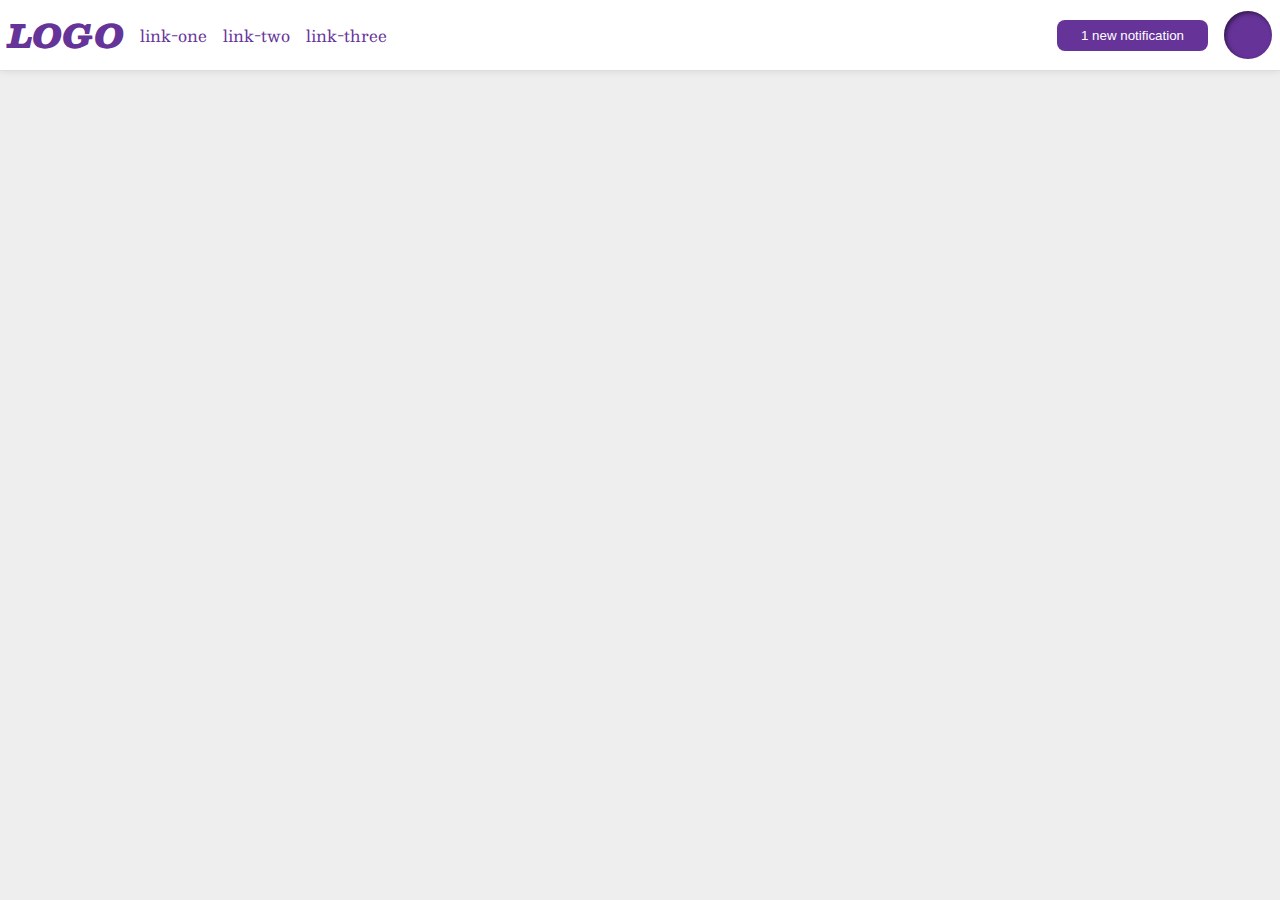
<file: flex/03-flex-header-2/index.html>
<!DOCTYPE html>
<html lang="en">
<head>
  <meta charset="UTF-8">
  <meta http-equiv="X-UA-Compatible" content="IE=edge">
  <meta name="viewport" content="width=device-width, initial-scale=1.0">
  <title>Flex Header 2</title>
  <link rel="stylesheet" href="style.css">
</head>
<body>
  <div class="header">
    <div class="left">
      <div class="logo">
        LOGO
      </div>
      <ul class="links">
        <li><a href="google.com">link-one</a></li>
        <li><a href="google.com">link-two</a></li>
        <li><a href="google.com">link-three</a></li>
      </ul>
      </div>
    <div class="user-info">
      <button class="notifications">
        1 new notification
      </button>
        <div class="profile-image"></div>
    </div>
  </div>
</body>
</html>
</file>
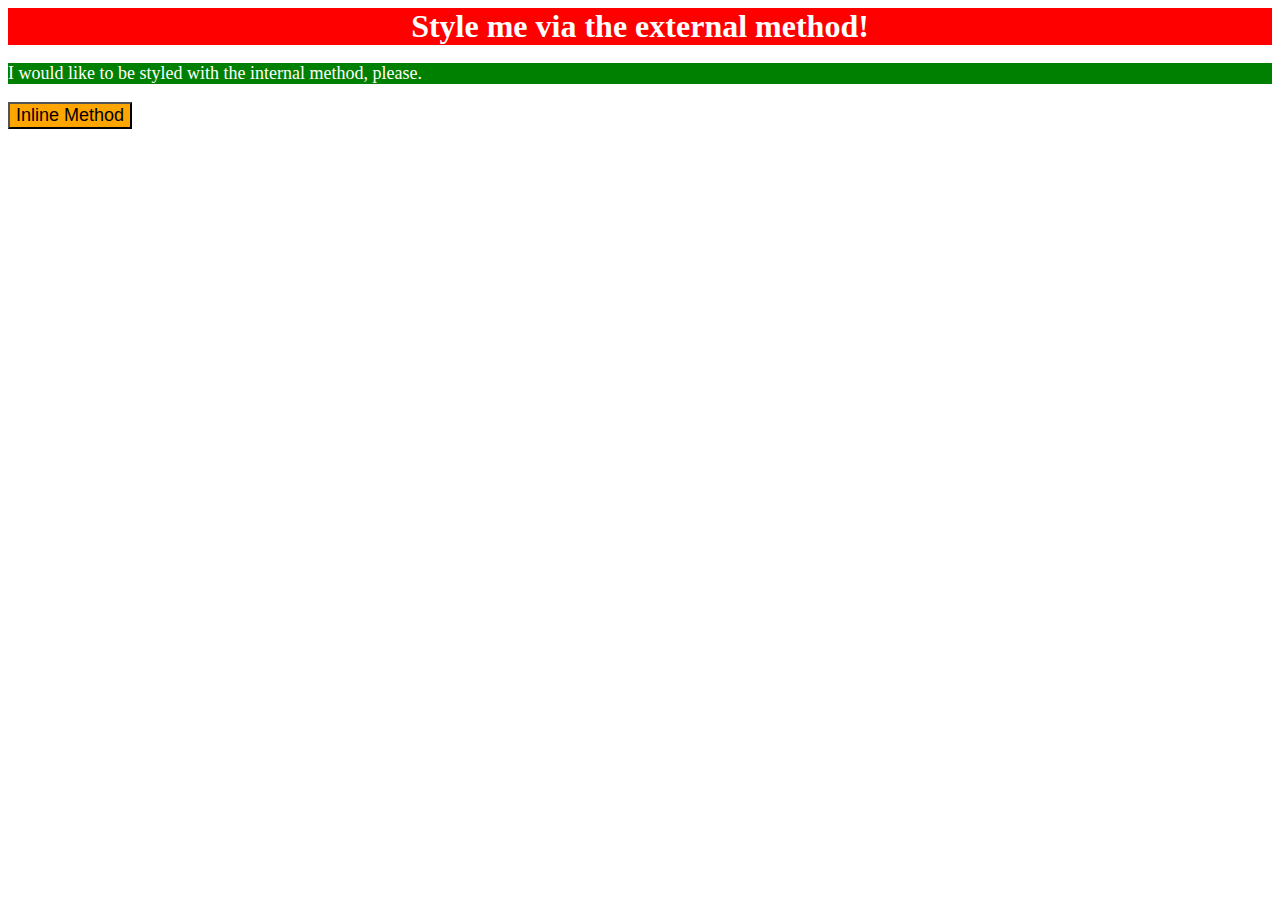
<file: foundations/01-css-methods/index.html>
<!DOCTYPE html>
<html lang="en">
<head>
  <Style>
    p {
      color: white;
      background-color: green;
      font-size: 18px;
    }
  </Style>
  <meta charset="UTF-8">
  <meta http-equiv="X-UA-Compatible" content="IE=edge">
  <meta name="viewport" content="width=device-width, initial-scale=1.0">
  <title>Methods for Adding CSS</title>
  <link rel="stylesheet" href="style.css" />
</head>
<body>
  <div>Style me via the external method!</div>
  <p>I would like to be styled with the internal method, please.</p>
  <button style="background-color: orange; font-size: 18px;">Inline Method</button>
</body>
</html>
</file>
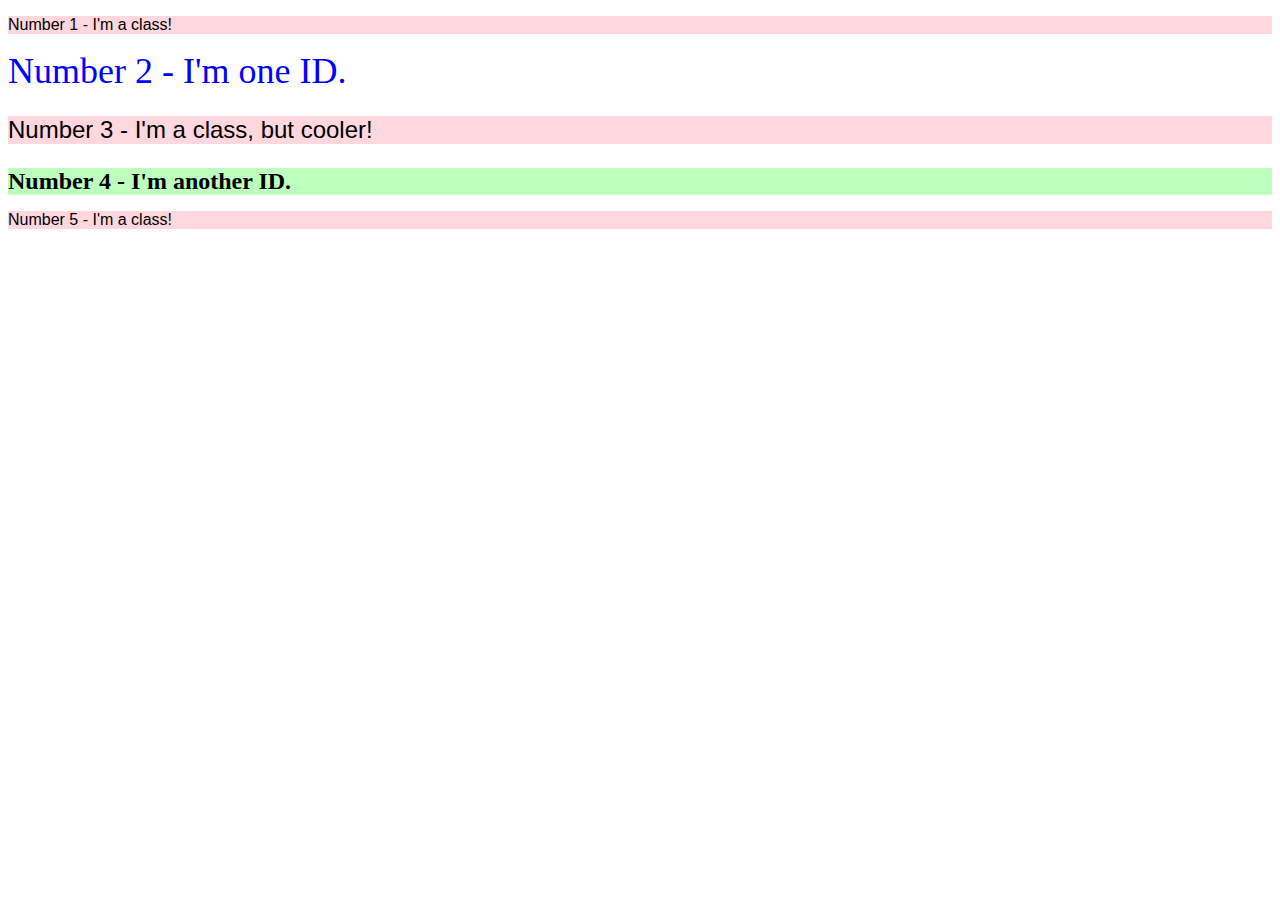
<file: foundations/02-class-id-selectors/index.html>
<!DOCTYPE html>
<html lang="en">
<head>
  <meta charset="UTF-8">
  <meta http-equiv="X-UA-Compatible" content="IE=edge">
  <meta name="viewport" content="width=device-width, initial-scale=1.0">
  <title>Class and ID Selectors</title>
  <link rel="stylesheet" href="style.css">
</head>
<body>
  <p class="odd">Number 1 - I'm a class!</p>
  <div id="two">Number 2 - I'm one ID.</div>
  <p class="odder">Number 3 - I'm a class, but cooler!</p>
  <div id="four">Number 4 - I'm another ID.</div>
  <p class="odd">Number 5 - I'm a class!</p>
</body>
</html>
</file>
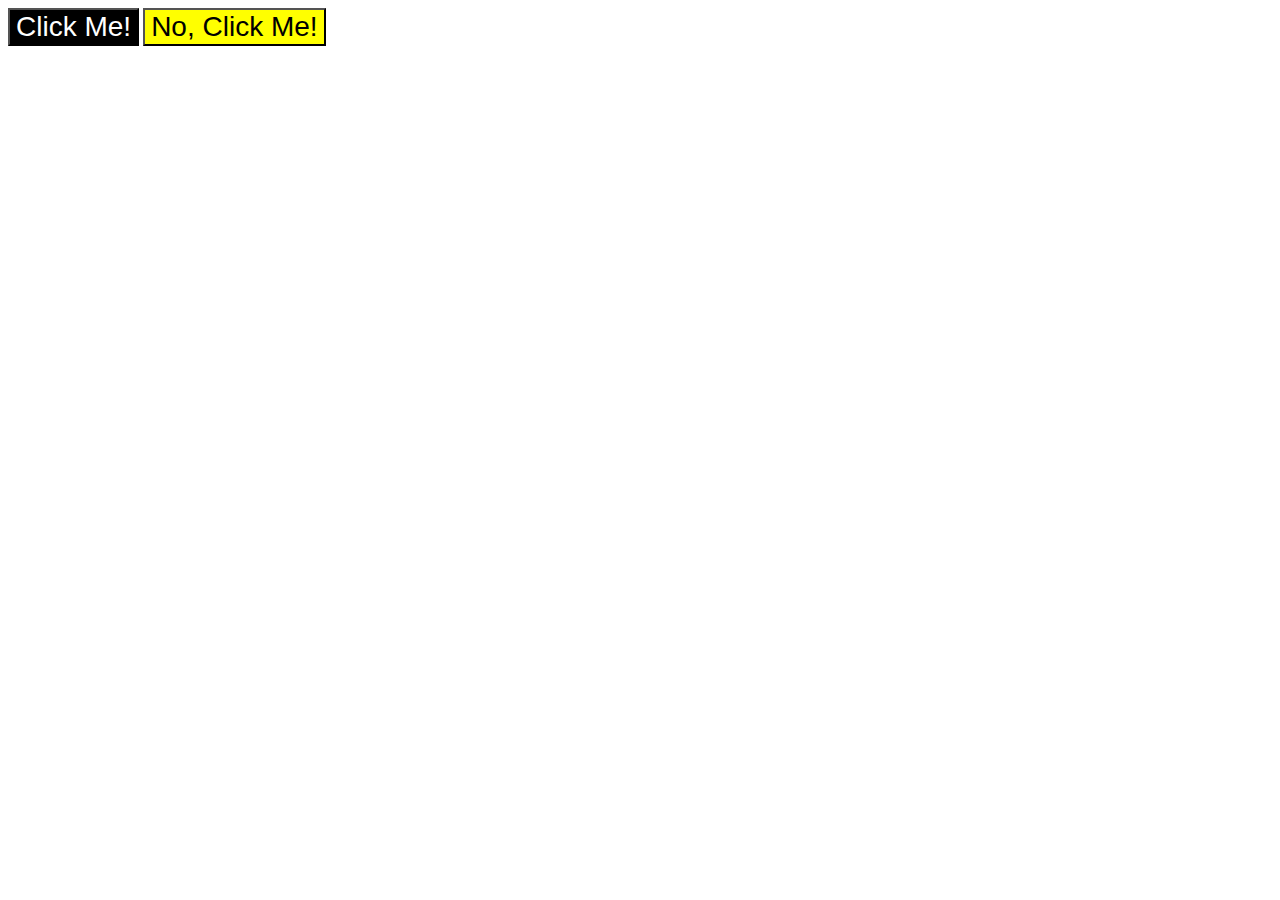
<file: foundations/03-grouping-selectors/index.html>
<!DOCTYPE html>
<html lang="en">
<head>
  <meta charset="UTF-8">
  <meta http-equiv="X-UA-Compatible" content="IE=edge">
  <meta name="viewport" content="width=device-width, initial-scale=1.0">
  <title>Grouping Selectors</title>
  <link rel="stylesheet" href="style.css">
</head>
<body>
  <button class="first">Click Me!</button>
  <button class="second">No, Click Me!</button>
</body>
</html>
</file>
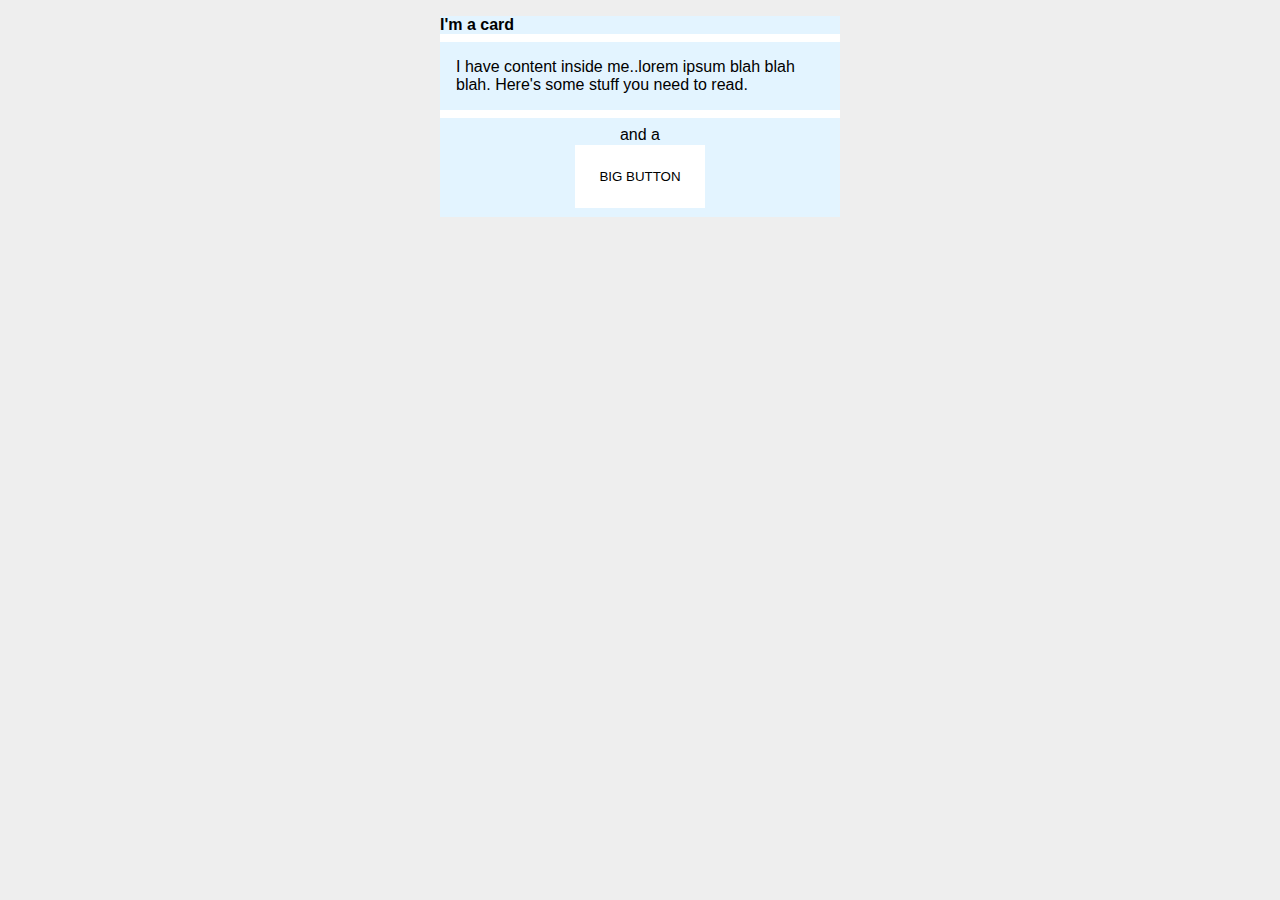
<file: margin-and-padding/margin-and-padding-2/index.html>
<!DOCTYPE html>
<html lang="en">
<head>
  <meta charset="UTF-8">
  <meta http-equiv="X-UA-Compatible" content="IE=edge">
  <meta name="viewport" content="width=device-width, initial-scale=1.0">
  <title>Margin and Padding exercise 2</title>
  <link rel="stylesheet" href="style.css">
</head>
<body>
  <div class="card">
    <h1 class="title">I'm a card</h1>
    <div class="content">I have content inside me..lorem ipsum blah blah blah. Here's some stuff you need to read.</div>
    <div class="button-container">and a <button>BIG BUTTON</button></div>
  </div>
</body>
</html>
</file>
<file: flex/03-flex-header-2/style.css>
/* this is some magical font-importing.  
you'll learn about it later. */
@import url('https://fonts.googleapis.com/css2?family=Besley:ital,wght@0,400;1,900&display=swap');

body {
  margin: 0;
  background: #eee;
  font-family: Besley, serif;
}

.header {
  background: white;
  border-bottom: 1px solid #ddd;
  box-shadow: 0 0 8px rgba(0,0,0,.1);
  display: flex;
  justify-content: space-between;
  align-items: center;
  padding: 8px;
}

.profile-image {
  background: rebeccapurple;
  box-shadow: inset 2px 2px 4px rgba(0,0,0,.5);
  border-radius: 50%;
  width: 48px;
  height:  48px;
}

.logo {
  color: rebeccapurple;
  font-size: 32px;
  font-weight: 900;
  font-style: italic;
}

button {
  border: none;
  border-radius: 8px;
  background: rebeccapurple;
  color: white;
  padding: 8px 24px;
}

a {
  /* this removes the line under our links */
  text-decoration: none;
  color: rebeccapurple;
}

ul {
  list-style-type: none;
  display: flex;
  margin: 0px;
  padding: 0px;
  gap: 16px;
}

.left,
.user-info{
  display: flex;
  align-items: center;
  gap: 16px;
}
</file>
<file: foundations/01-css-methods/style.css>
div {
    color: white;
    background-color: red; 
    font-size: 32px;
    text-align: center;
    font-weight: bold;
}
</file>
<file: foundations/02-class-id-selectors/style.css>
.odd,
.odder {
    background-color: rgb(255, 215, 222);
    font-family: Verdana, sans-serif;
}

.odder{
    font-size: 24px;
}

#two {
    color: blue;
    font-size: 36px;
}

#four {
    background-color: rgb(189, 255, 189);
    font-size: 24px;
    font-weight: 700;
}
</file>
<file: foundations/03-grouping-selectors/style.css>
.first,
.second {
    font-size: 28px;
    font-family: Helvetica, 'Times New Roman', sans-serif;
}

.first {
    background-color: black;
    color: white;
}

.second{
    background-color: yellow;
}
</file>
<file: margin-and-padding/margin-and-padding-2/style.css>
body {
  background: #eee;
  font-family: sans-serif;
}

.card {
  width: 400px;
  background: #fff;
  margin: 16px auto;
}

.title {
  background: #e3f4ff;
  margin: 8px auto;
  font-size: 16px;
}

.content {
  background: #e3f4ff;
  margin: 8px auto;
  padding: 16px;
}

.button-container {
  background: #e3f4ff;
  text-align: center;
  align-content: center;
  padding: 8px;
}

button {
  background: white;
  border: 1px solid #e3f4ff;
  margin: auto;
  padding: 24px;
  display: block;
}
</file>
